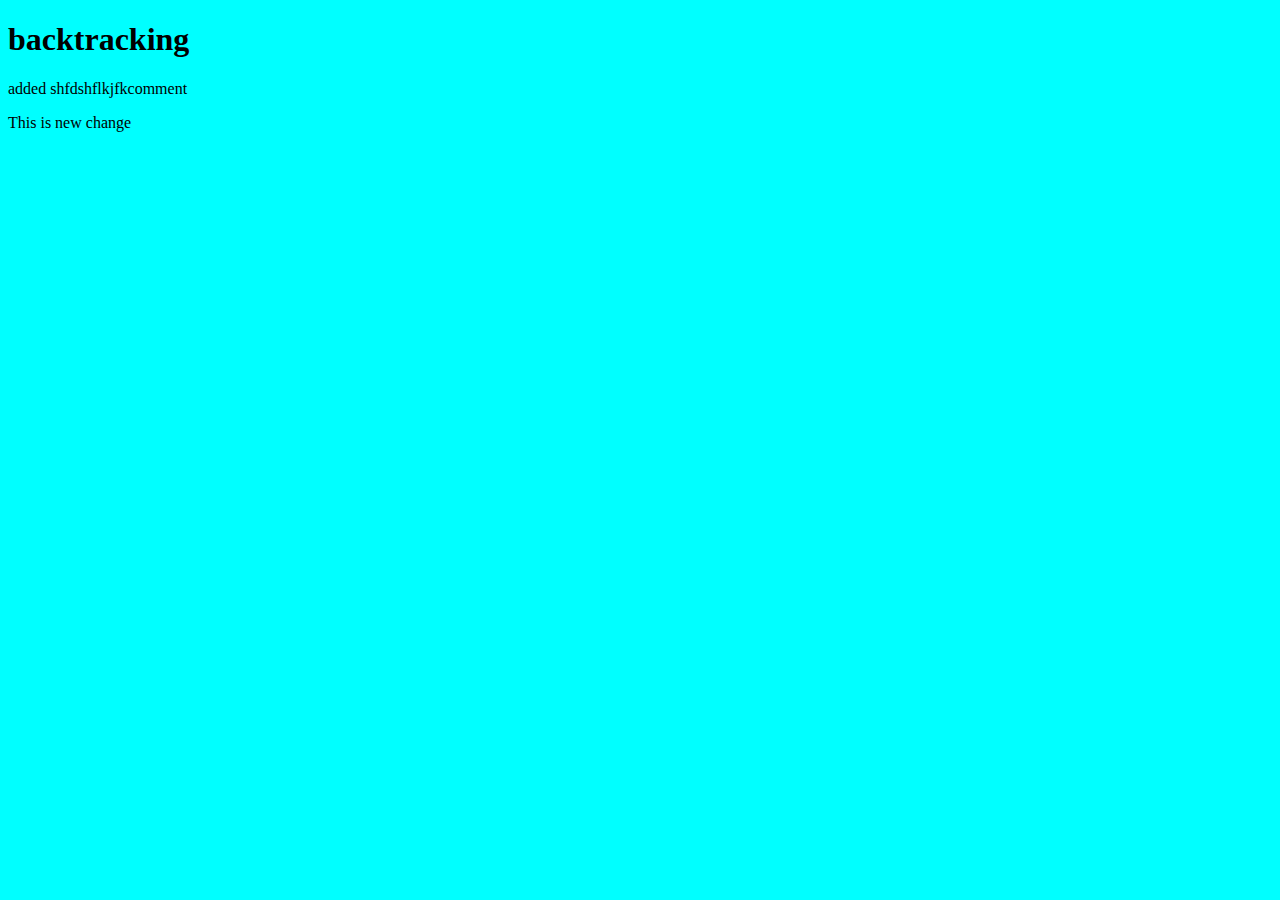
<file: index.html>
<!DOCTYPE html>
<html lang="en">
<head>
    <meta charset="UTF-8">
    <meta http-equiv="X-UA-Compatible" content="IE=edge">
    <meta name="viewport" content="width=device-width, initial-scale=1.0">
    <title>Document</title>
    <link rel="stylesheet" href="./index.css">
</head>
<body> 
    <h1>backtracking</h1>
    <p>added  shfdshflkjfkcomment</p>
    <p>This is new change </p>
</body>
</html>
</file>
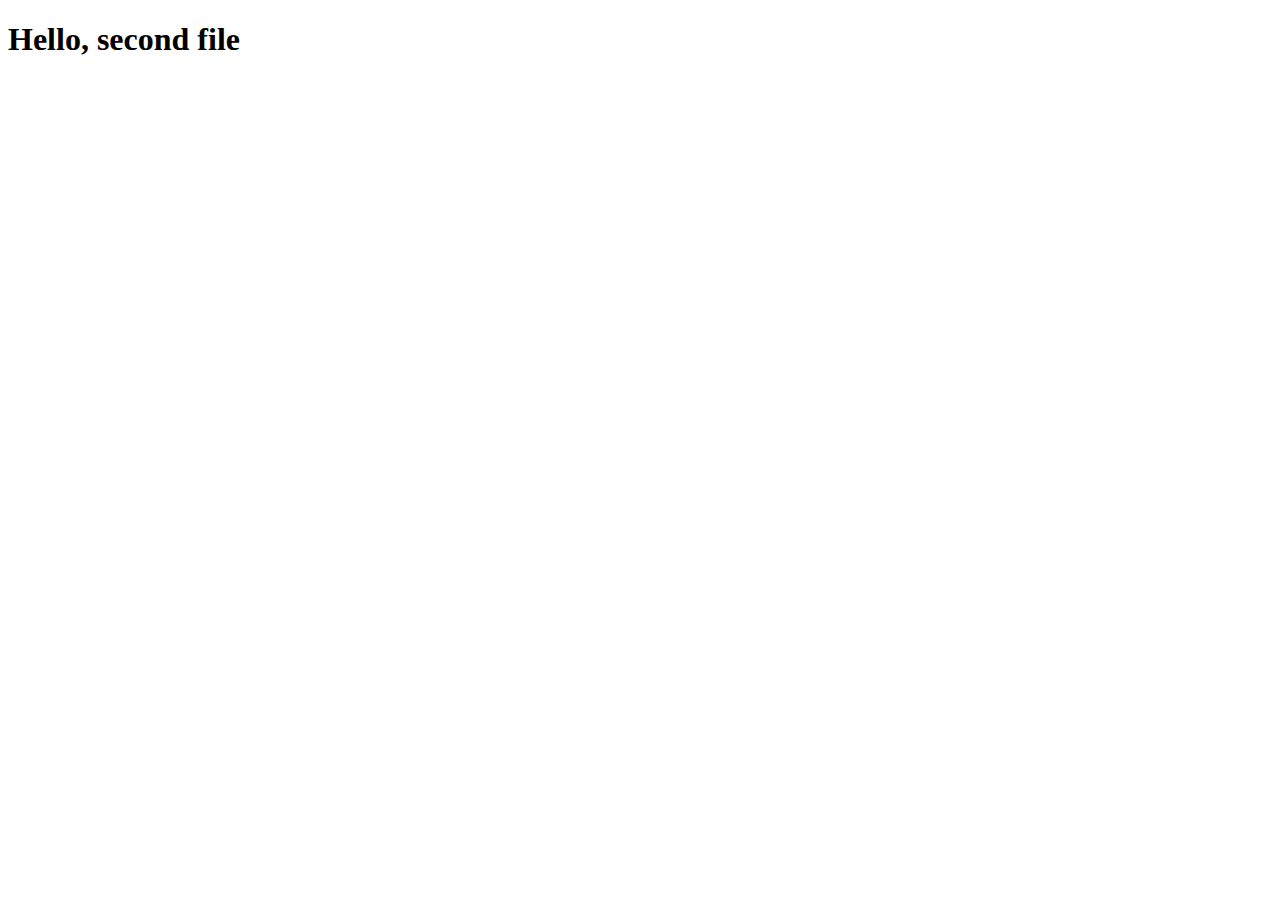
<file: index2.html>
<!DOCTYPE html>
<html lang="en">
<head>
    <meta charset="UTF-8">
    <meta http-equiv="X-UA-Compatible" content="IE=edge">
    <meta name="viewport" content="width=device-width, initial-scale=1.0">
    <title>Document</title>
</head>
<body>
    <h1>Hello, second file </h1>
</body>
</html>
</file>
<file: index.css>
body{
    background-color: aqua;
}
.p{
    background-color: black;
    color: aliceblue;
}
</file>
